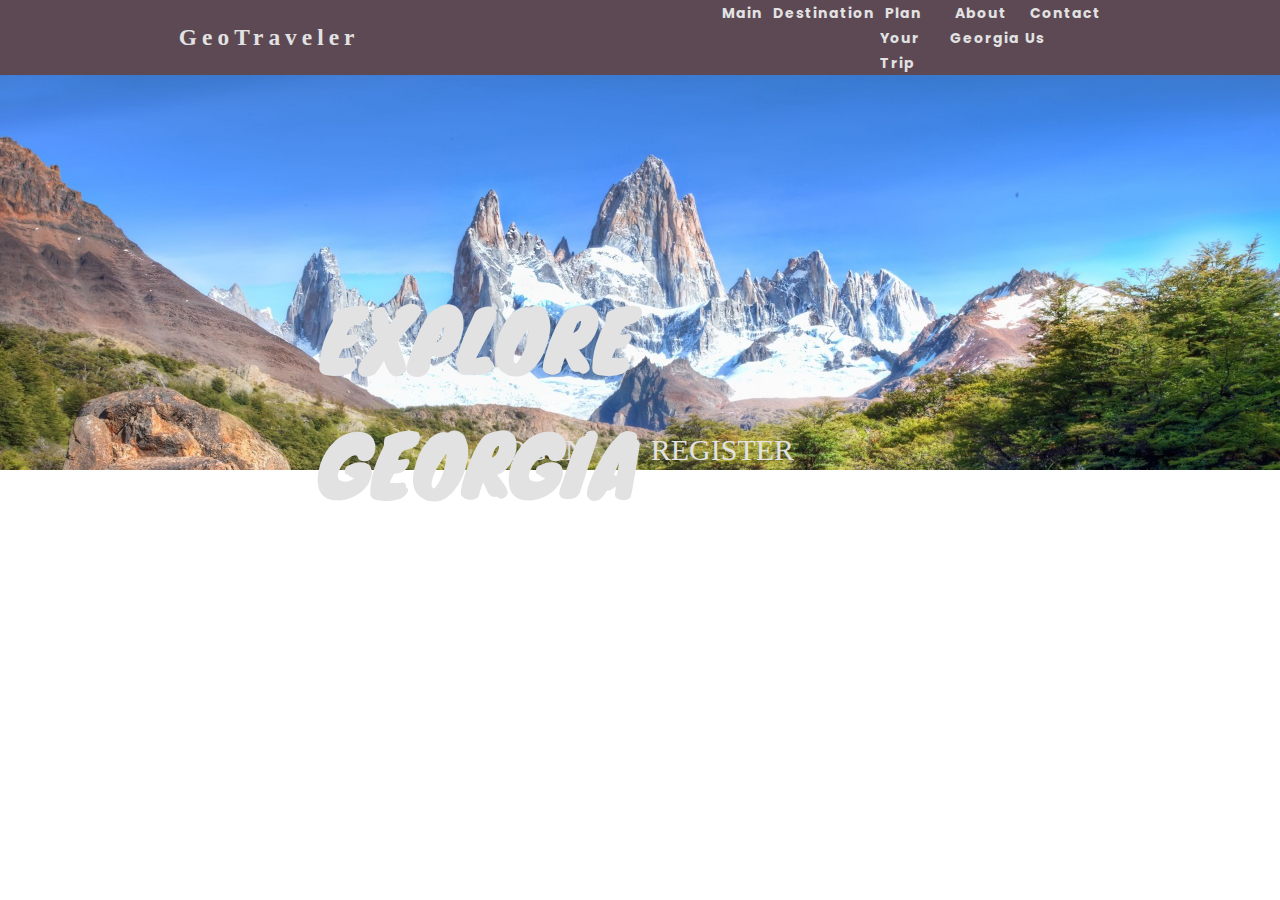
<file: პროექტი/index.html>
<!DOCTYPE html>
<html lang="en">
<head>
    <meta charset="UTF-8">
    <meta name="viewport" content="width=device-width, initial-scale=1.0">
    <link rel="stylesheet" href="css/style.css">
    <link href="https://fonts.googleapis.com/css?family=poppins" rel="stylesheet"> <!--Google ფონტები Nav-Bar-სთვის-->
    <link href="https://fonts.googleapis.com/css2?family=Knewave&display=swap" rel="stylesheet"> <!--EXPLORE GEORGIA-სთვის-->
    <title>GeoTraveler</title>
</head>
<body>
    <NAV>
        <div class="logo">
            <a href="#"><h3>GeoTraveler</h3></a>
        </div>
        <ul class="nav-links">
            <li><a href="#"> Main </a></li>
            <li><a href="#"> Destination </a></li>
            <li><a href="#"> Plan Your Trip </a></li>
            <li><a href="#"> About Georgia </a></li>
            <li><a href="#"> Contact Us </a></li>
        </ul>
        <div class="burger">
            <div class="line1"></div>
            <div class="line2"></div>
            <div class="line3"></div>
        </div>
    </NAV>
    <script src="js/app.js"></script>
    <div class="containter">
        <div class="banner">
            <img class="banner-image" src="images/caucasus.jpg">
        </div>
        <div class="title">
            <h1>EXPLORE GEORGIA</h1>
        </div>
        <div class="button">
            <a href="#" class="btn">LOG IN</a>
            <a href="#" class="btn">REGISTER</a>
        </div>
    </div>
</body>
</html>
</file>
<file: პროექტი/css/style.css>
*{
    margin: 0px;
    padding: 0px;
    box-sizing: border-box;
}
nav{
    display: flex;
    justify-content: space-around;
    align-items: center;
    min-height:8vh;
    background-color: #5d4954;
    font-family: 'Poppins', sans-serif;
}
.logo{
    color:rgb(226, 226, 226);
    text-transform: capitalize;
    letter-spacing: 5px;
    font-size:20px;
    font-family: cursive; /*არ გვინდა???*/
}
.logo a{
    text-decoration: none;
    color:rgb(226, 226, 226);
}
.nav-links{
    display:flex;
    justify-content: space-around;
    width:30%;
}
.nav-links li.active a{
    background-color: white;
    color: black;
}
.nav-links li{
    list-style: none;
    display: inline-block;
    
}
.nav-links li a:hover{
    background-color: white;
    color: black;
}
.nav-links a{
    color:rgb(226, 226, 226);
    text-decoration:none;
    letter-spacing: 1px;
    font-weight:bold;
    font-size:14px;
    transition: 0.6s ease;
    border: 1px transparent;
    padding: 5px;
}
/*Burger მენუ რომ არ გამოჩნდეს კომპიუტერზე*/
.burger{
    display:none;
}
.burger div{
    width: 25px;
    height: 3px;
    background-color:rgb(226, 226, 226);
    margin: 5px;
    transition: all 0.3s ease;
}
.container {
    position: relative;
    text-align: center;
    color: white;
  }
  .title{ /*მობილურის ვერსიაზე ბურგერ მენიუ რომ გამოდის ვერ ფარავს ამ სათაურს და Log in Register-ს*/
    position:absolute;
    top: 50%;
    left: 50%;
    bottom: 100px;
    transform: translate(-50%, -50%);
    font-family: 'Knewave', cursive;
    color: rgb(226, 226, 226);
    font-size: 40px;
  }
  .button{
    position:absolute;
    top: 50%;
    left: 50%;
    transform: translate(-50%, -50%);
  }
  .btn{
      border: 1 px solid #fff;
      padding: 10px 30px;
      color: rgb(226, 226, 226);
      text-decoration: none;
      font-size: 30px;
  }
.banner{ 
    width: 100%;
    display: block;
}
.banner .banner-image{
    width: 100%;
    display: block;
    height: auto;
}
@media screen and (max-width:1024px){
    .nav-links{
        width: 60%;
    }
}
/*რესპონსივისთვის*/
@media screen and (max-width:768px){
    .title{ 
        opacity:0;
    }
    body{
        overflow-x: hidden;
    }
    .nav-links{
        position: absolute;
        right: 0px;
        height: 92vh;
        top: 8vh;
        background-color: #5d4954;
        display: flex;
        flex-direction: column;
        align-items: center;
        width: 50%;
        transform: translate(100%);
        transition: transform 0.5s ease-in;
    }
    .nav-links li{
        opacity:0;
    }
    .nav-links li a:hover{
        background-color: white;
        color: black;
    }
    .burger{
        display: block;
        cursor: pointer;
    }
.nav-active{
    transform: translate(0%);
}
/*Burger მენიუში ნელ-ნელა რომ ამოვიდეს ლინკები*/
@keyframes navLinkFade{
    from{
        opacity: 0;
        transform: translateX(50px)
    }
    to{
        opacity: 1;
        transform: translateX(0px);
    }
}
/*Burger მენიუს ანიმაცია */
.toggle .line1{
    transform: rotate(-45deg) translate(-5px,6px);
}
.toggle .line2{
    opacity: 0;
}
.toggle .line3{
    transform: rotate(45deg) translate(-5px,-6px);
}
</file>
